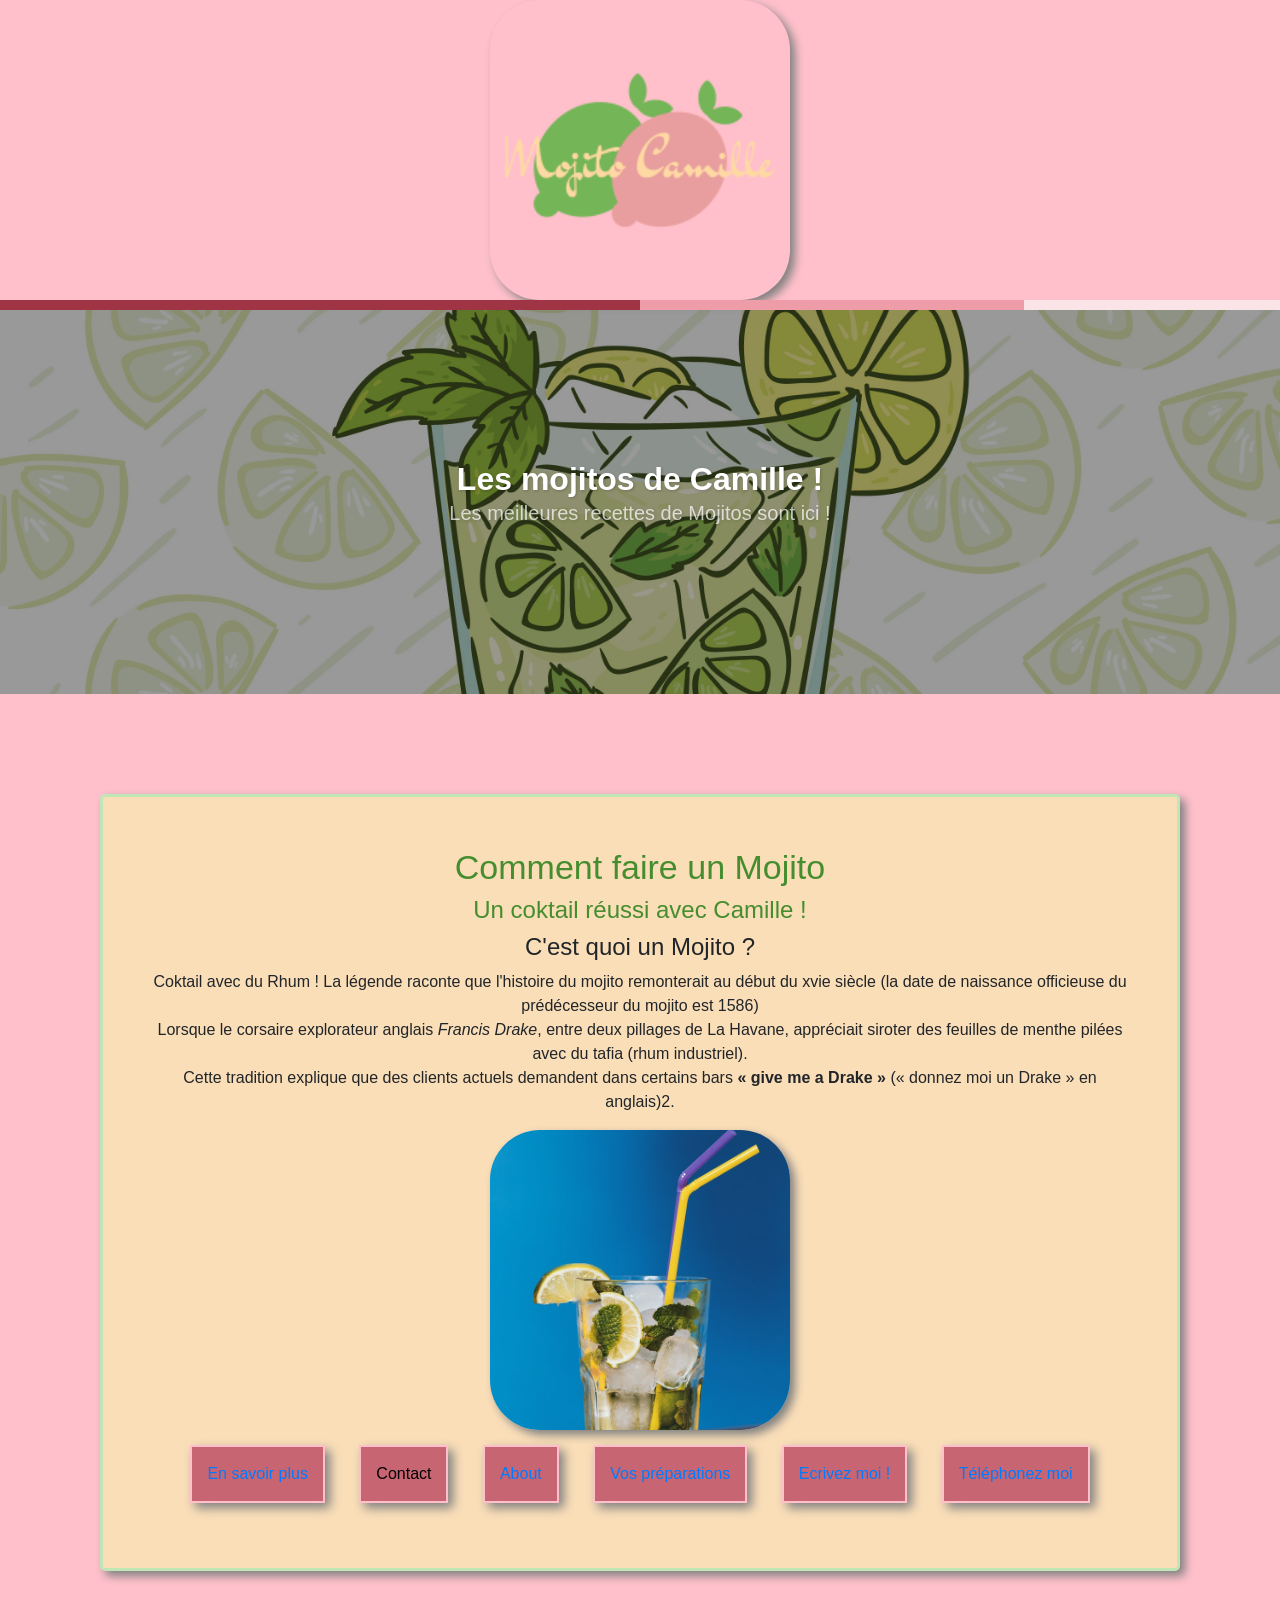
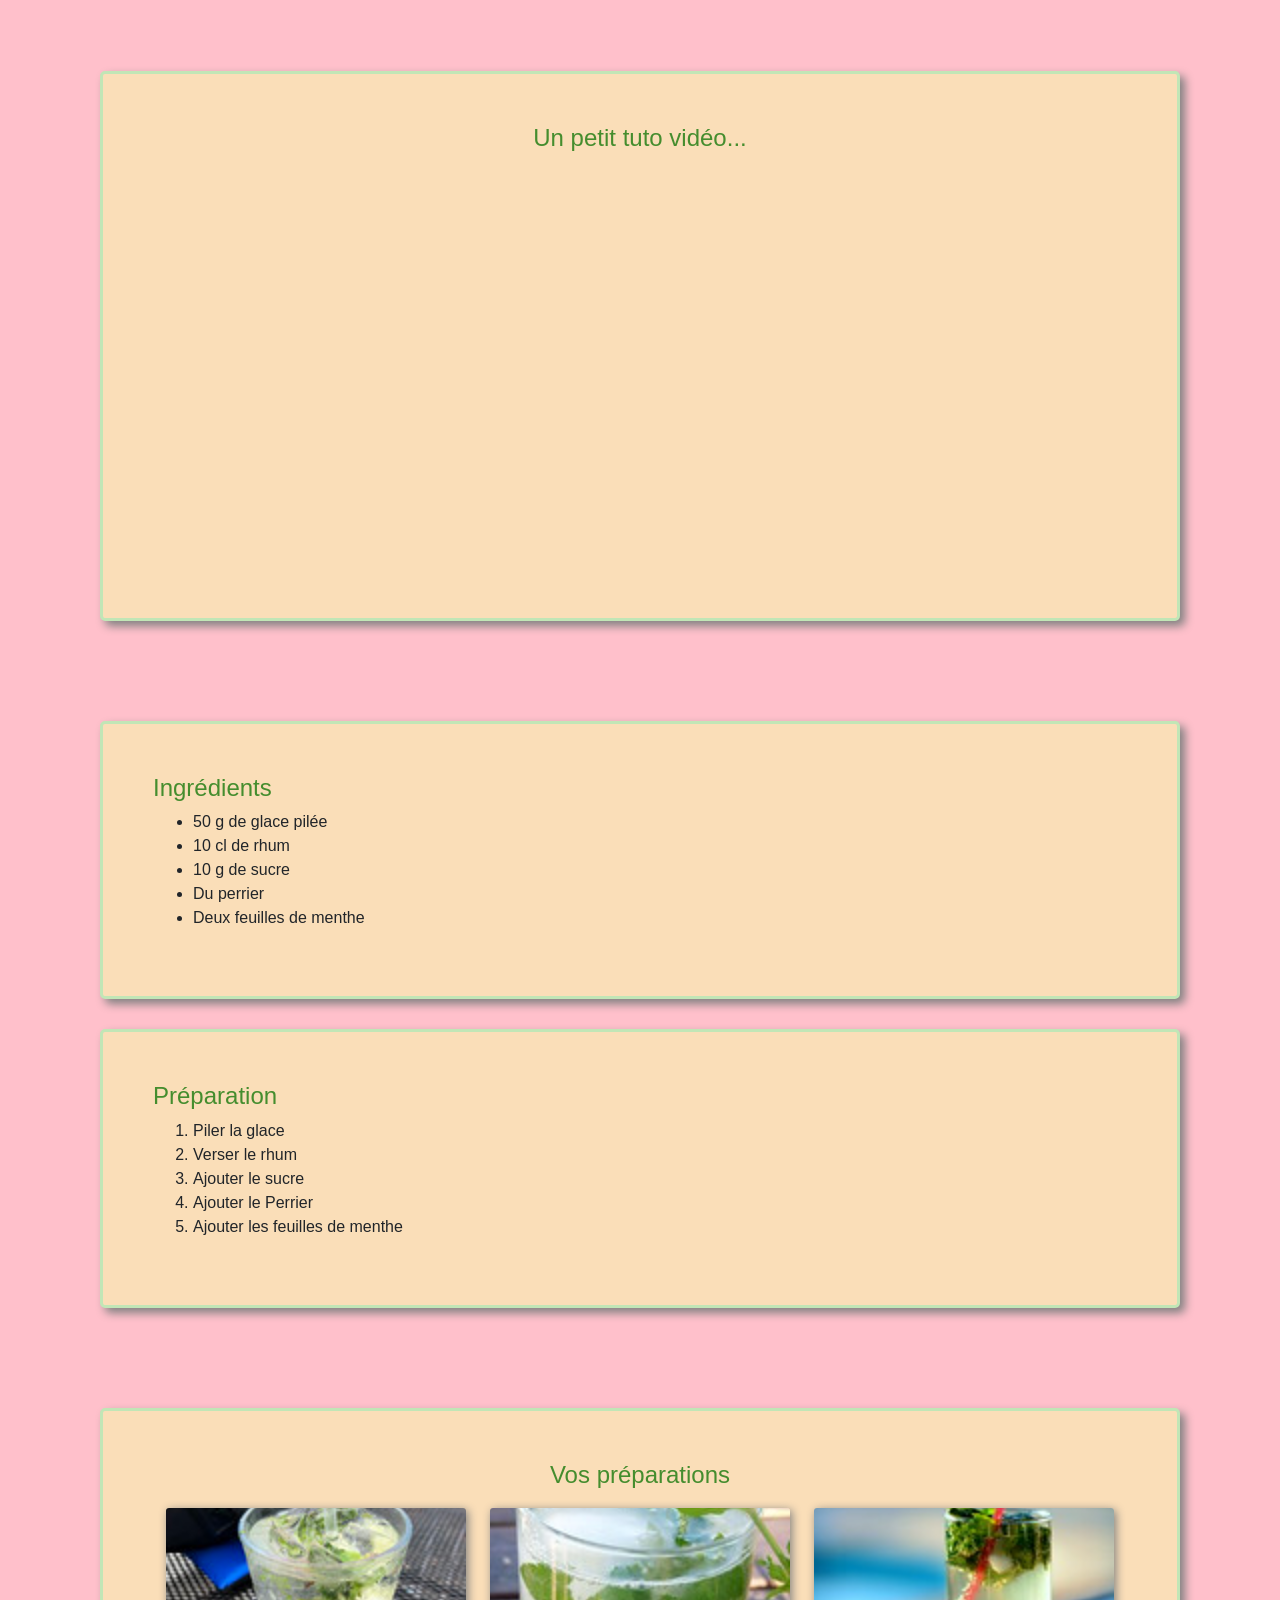
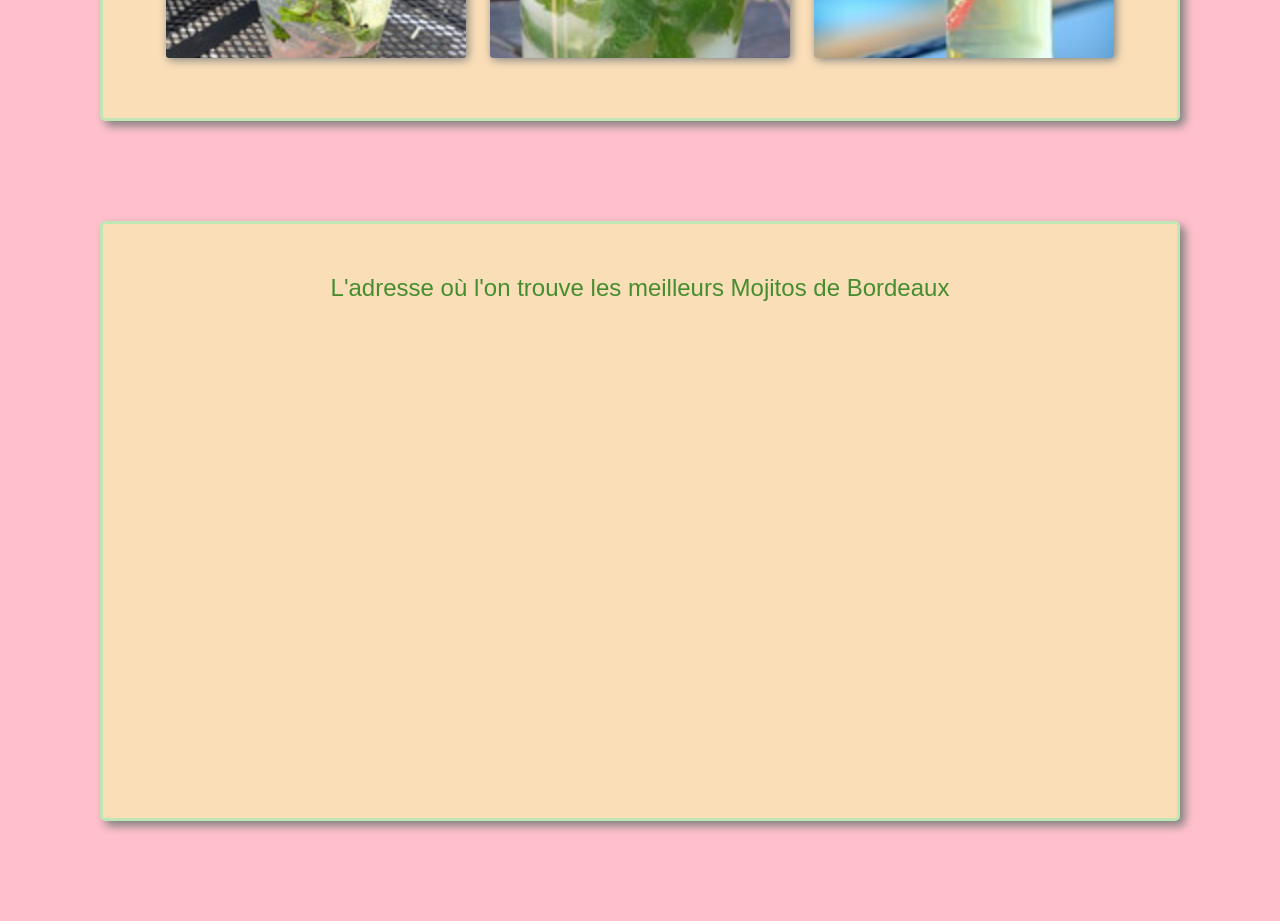
<file: index.html>
<!DOCTYPE html>
<html>

<head>
	<meta charset="utf-8">
	<title> Les Mojitos de Camille</title>
    <link rel="stylesheet" type="text/css" href="style.css">
    <img src="images/logo.png" alt="image de coktail" width="300px" class= "avatar">
   
    <link rel="stylesheet" href="https://stackpath.bootstrapcdn.com/bootstrap/4.5.0/css/bootstrap.min.css" integrity="sha384-9aIt2nRpC12Uk9gS9baDl411NQApFmC26EwAOH8WgZl5MYYxFfc+NcPb1dKGj7Sk" crossorigin="anonymous">

    <link rel="stylesheet" type="text/css" href="style.css">

</head>

<body class="text-center">

    <div class="line-transparent">
    	<div class="line-dark">  </div>
    	<div class="line-medium"> </div>
    	<div class="line-light"> </div>
    </div>

<div class="banner" style="background-image: linear-gradient(rgba(0,0,0,0.4),rgba(0,0,0,0.4)), url(images/banner.jpg);">
  <div class="container">
    <h1>Les mojitos de Camille<strong></strong>  <strong></strong>!</h1>
    <p>Les meilleures recettes de Mojitos sont ici ! </p>
  </div>
</div>


	<div class="cadre margin-100px">
	   <h1 class="color-green"><i class="fas fa-cocktail"></i>Comment faire un Mojito</h1>
	   <h2 class ="color-green">Un coktail réussi avec Camille ! </h2>
	   <h3> C'est quoi un Mojito ?</h3>

	   <p>Coktail avec du Rhum ! La légende raconte que l'histoire du mojito remonterait au début du xvie siècle (la date de naissance officieuse du prédécesseur du mojito est 1586) 
	   	<br> 
	   	Lorsque le corsaire explorateur anglais <i>Francis Drake</i>, entre deux pillages de La Havane, appréciait siroter des feuilles de menthe pilées avec du tafia (rhum industriel).
	   	 <br> 
	   	 Cette tradition explique que des clients actuels demandent dans certains bars <strong> « give me a Drake » </strong> (« donnez moi un Drake » en anglais)2. </p>



	     <img src="images/mojito.jpg" alt="image de coktail" width="300px" class= "avatar">


	     <br>

	     <a href="https://www.marmiton.org/recettes/recette_mojito_14615.aspx" target="_blank" class="btn-pink">En savoir plus</a>
	

	<!-- Button trigger modal -->
	<button type="button" class="btn-pink" data-toggle="modal" data-target="#exampleModal">
	 Contact
	</button>

	<!-- Modal -->
	<div class="modal fade" id="exampleModal" tabindex="-1" role="dialog" aria-labelledby="exampleModalLabel" aria-hidden="true">
	  <div class="modal-dialog">
	    <div class="modal-content">
	      <div class="modal-header">
	        <h5 class="modal-title" id="exampleModalLabel">Mon e-mail</h5>
	        <button type="button" class="close" data-dismiss="modal" aria-label="Close">
	          <span aria-hidden="true">&times;</span>
	        </button>
	      </div>
	      <div class="modal-body">
	        camille.girault@efap.com
	      </div>
	      <div class="modal-footer">
	        </button>
	       
	      </div>
	    </div>
	  </div>
	 </div>   

	 <a href="about.html" class="btn-pink">About</a>
	 <a href="#préparations" class="btn-pink">Vos préparations</a>
	 <a href="mailto:camille.girault@efap.com" class="btn-pink">Ecrivez moi !</a>
	 <a href="tel:0556787655" class="btn-pink">Téléphonez moi</a>
    </div>





  <div class="cadre margin-100px">
  	<h4 class="color-green"><i class="fas fa-cocktail"></i>Un petit tuto vidéo...</h4>
  	<iframe width="400" height="400" src="https://www.youtube.com/embed/VRLuazR3-Gc" frameborder="0" allow="accelerometer; autoplay; encrypted-media; gyroscope; picture-in-picture" allowfullscreen></iframe>
  </div>

 <div class="display-flex margin-100px">

 	<div class="cadre text-left margin-bottom-30px">
 		<h4 class="color-green"><i class="fas fa-cocktail"></i>Ingrédients </h4>
 		<ul>
 			<li> 50 g de glace pilée</li>
 			<li> 10 cl de rhum </li>
 			<li> 10 g de sucre </li>
 			<li> Du perrier </li>
 			<li> Deux feuilles de menthe</li>
 		</ul>	
 	</div>

 	<div class=" cadre text-left">
 		<h4 class="color-green"> Préparation</h4>
 		<ol>
 			<li> Piler la glace</li>
 			<li> Verser le rhum</li>
 			<li> Ajouter le sucre </li>
 			<li> Ajouter le Perrier </li>
 			<li> Ajouter les feuilles de menthe</li>
 		</ol>
 	 </div>
 	
 </div>

<div id="préparations"></div>

 <div class="cadre margin-100px"> 
	<h3 class="color-green">Vos préparations</h3>
	<img src="images/production1.jpg" alt = "mojito 1" class = "production"> 
	<img src="images/production2.jpg" alt = "mojito 2" class="production"> 
	<img src="images/production3.jpg" alt = "mojito 3" class= "production">



 </div>





<div class="cadre margin-100px">
	<h3 class="color-green"> L'adresse où l'on trouve les meilleurs Mojitos de Bordeaux </h3>
    <iframe src="https://www.google.com/maps/embed?pb=!1m18!1m12!1m3!1d2829.0569388246063!2d-0.5756256495934531!3d44.840773778995946!2m3!1f0!2f0!3f0!3m2!1i1024!2i768!4f13.1!3m3!1m2!1s0xd5527daa3c48011%3A0xadcbcdeafb8c0ac0!2sCalle%20Ocho%2C%20Caf%C3%A9%20Cubano!5e0!3m2!1sfr!2sfr!4v1591572625342!5m2!1sfr!2sfr" width="600" height="450" frameborder="0" style="border:0;" allowfullscreen="" aria-hidden="false" tabindex="0"></iframe>
</div>

    <script src="https://code.jquery.com/jquery-3.5.1.slim.min.js" integrity="sha384-DfXdz2htPH0lsSSs5nCTpuj/zy4C+OGpamoFVy38MVBnE+IbbVYUew+OrCXaRkfj" crossorigin="anonymous"></script>
    <script src="https://cdn.jsdelivr.net/npm/popper.js@1.16.0/dist/umd/popper.min.js" integrity="sha384-Q6E9RHvbIyZFJoft+2mJbHaEWldlvI9IOYy5n3zV9zzTtmI3UksdQRVvoxMfooAo" crossorigin="anonymous"></script>
    <script src="https://stackpath.bootstrapcdn.com/bootstrap/4.5.0/js/bootstrap.min.js" integrity="sha384-OgVRvuATP1z7JjHLkuOU7Xw704+h835Lr+6QL9UvYjZE3Ipu6Tp75j7Bh/kR0JKI" crossorigin="anonymous"></script>

</body>

</html>
</file>
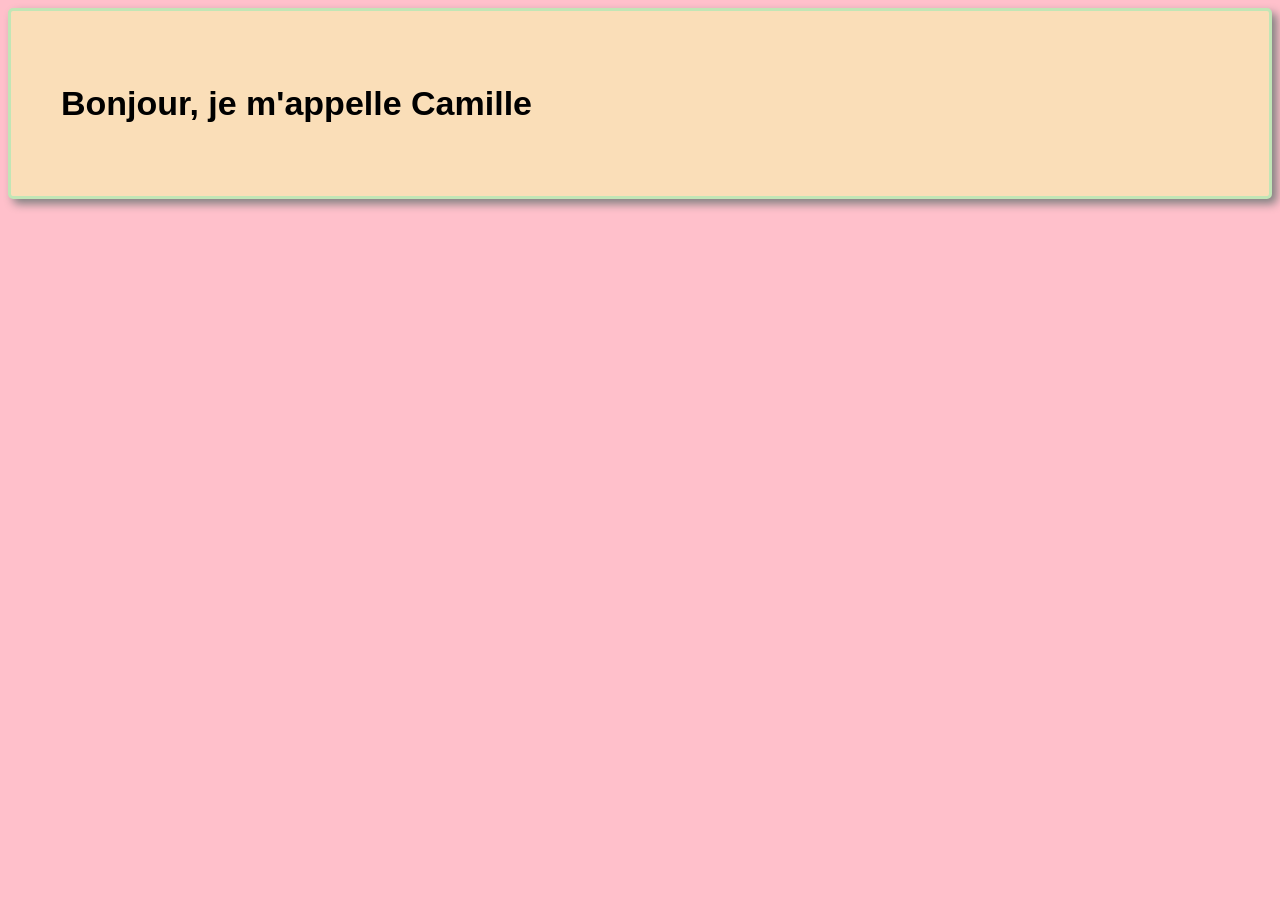
<file: about.html>
<!DOCTYPE html>
<html>
<head>
	<title>About</title>
	<link rel="stylesheet" type="text/css" href="style.css">
</head>
<body>
	
	<div class="cadre text-left margin-right-30px">
 <h1>Bonjour, je m'appelle Camille</h1>
    </div>

</body>
</html>
</file>
<file: style.css>
body {
	font-family: arial;
	text-align:center;
	background:#FFC0CB;
	background-image: linear-gradient (to right,)
}
h1{
	font-size: 34px;
	/*color: blue;*/
	font-family: arial;
}
h2,h3,h4 {
	/*color: blue;*/
	font-size: 24px;
}

.color-blue {
	color: #02418D;
}

/*ul,ol, h4, h5{
	text-align: left;
}*/

.text-left{
    text-align: left;	
}

.avatar {
	width: 300px;
	height: 300px;
	object-fit: cover;
	border-radius: 50px;
	box-shadow: 5px 5px 10px grey;
}



.production {
	width: 300px; 
	height: 150px;
	object-fit: cover;
    border-radius: 3px; 
    box-shadow: 2px 2px 10px grey;
    margin: 10px;
}
	



.cadre {
	background: #FADEB8;
	border:3px solid #C1E6B6;
	/*margin: 100px;*/
	padding: 50px;
	border-radius: 5px;
	box-shadow: 5px 5px 10px grey;

}

.margin-100px{
	margin: 100px;
}

.margin-bottom-30px{
	margin-bottom: 30px;
}

.text-center{
	text-align: center;
}

.text-left {
	text-align: left;
}

.color-green{
	color: #458D2E;
}

.btn-pink {
display: inline-block;
margin: 15px;
border: 2px solid pink;
border-radius: 5px 
color:white;
background: #C86573;
box-shadow: 5px 5px 10px grey; 
padding: 15px;
text-decoration: none;
}

.btn-pink:hover {
 background: pink;  
}

.line-transparent {
	background: grey;
	
	display: flex;
	justify-content: space-around ;
	align-items: center; 
}

.line-dark {
	background: #9F3544;
	height: 10px;
	width: 50%;
}

.line-medium {
	background: #EE9DA8;
	height: 10px;
	width: 30%;
}

.line-light {
	background: #FBE4E7;
	height: 10px;
	width: 20%;
}

.diplay-flex{
	display: flex;
}


.banner {
  background-size: cover;
  background-position: center;
  padding: 150px 0;
}

.banner h1 {
  margin: 0;
  color: white;
  text-shadow: 1px 1px 3px rgba(0,0,0,0.2);
  font-size: 32px;
  font-weight: bold;
}

.banner p {
  font-size: 20px;
  color: white;
  opacity: .7;
  text-shadow: 1px 1px 3px rgba(0,0,0,0.2);
}
</file>
